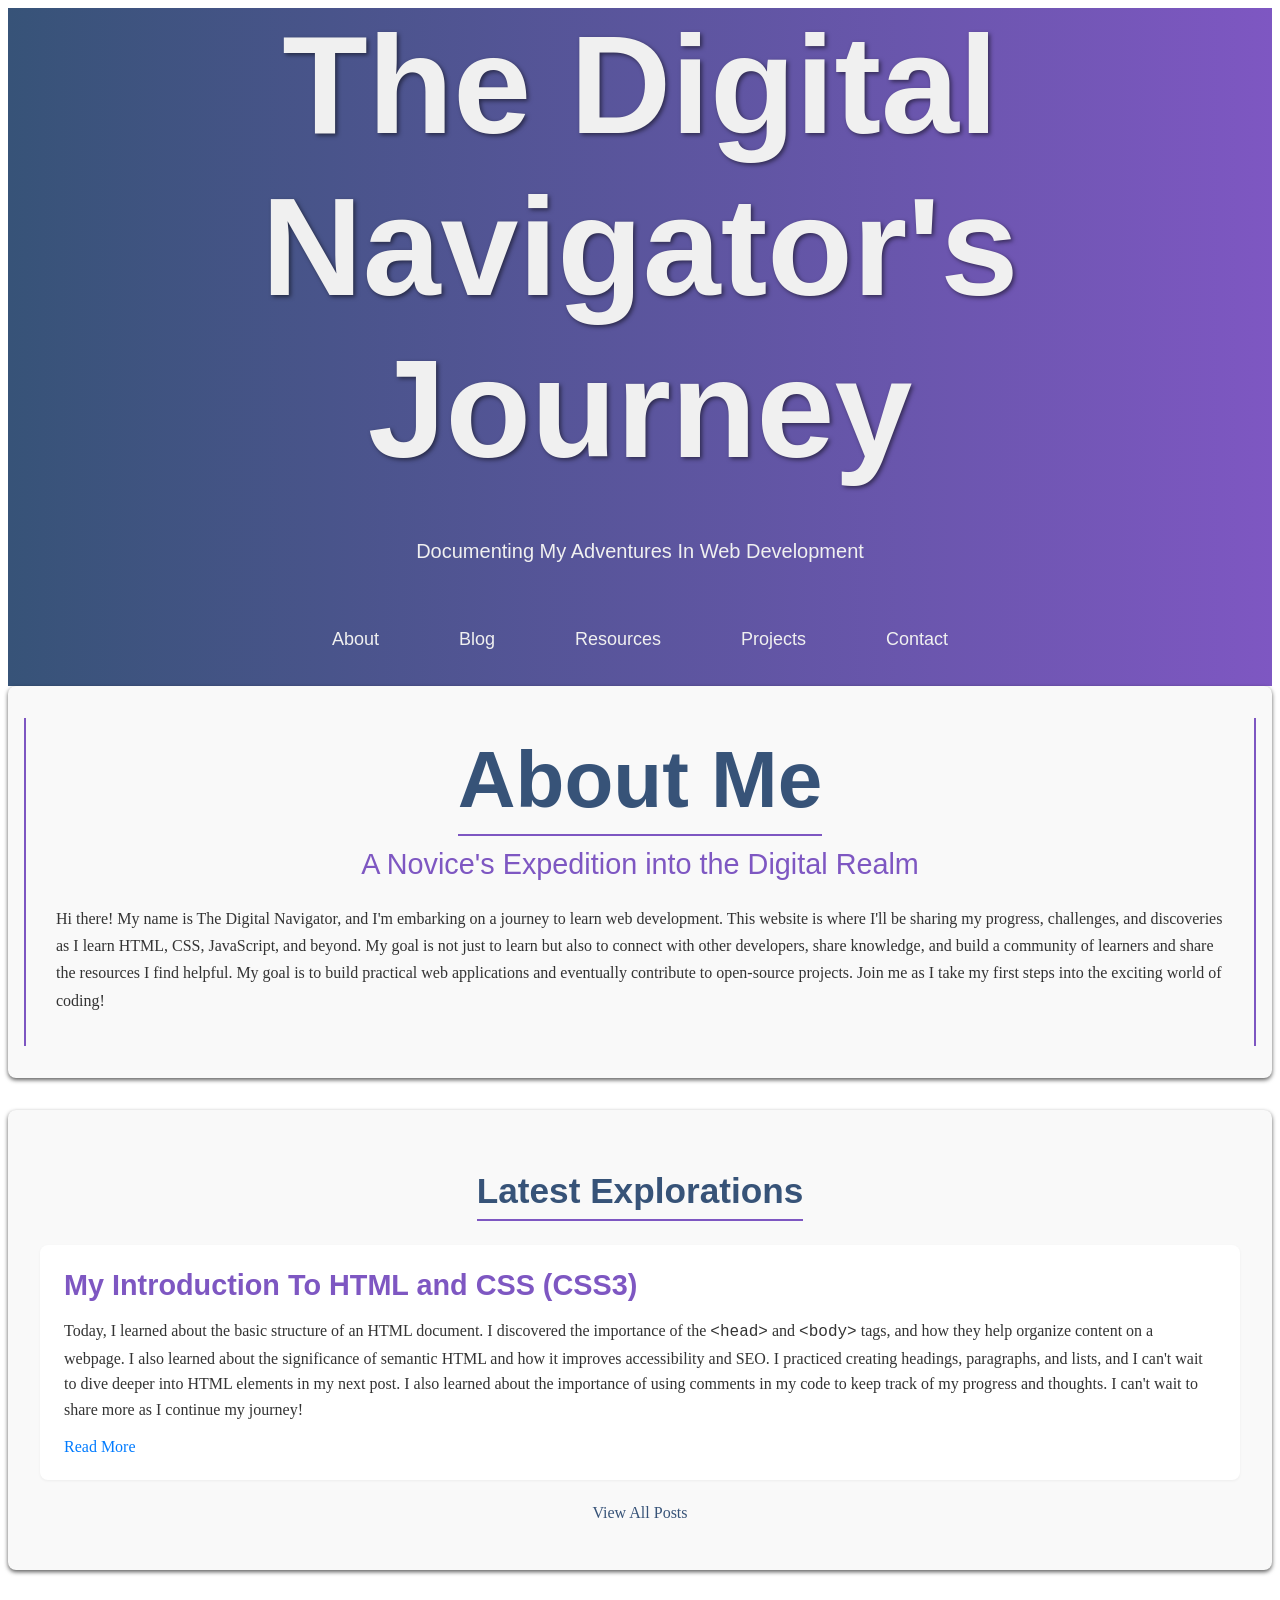
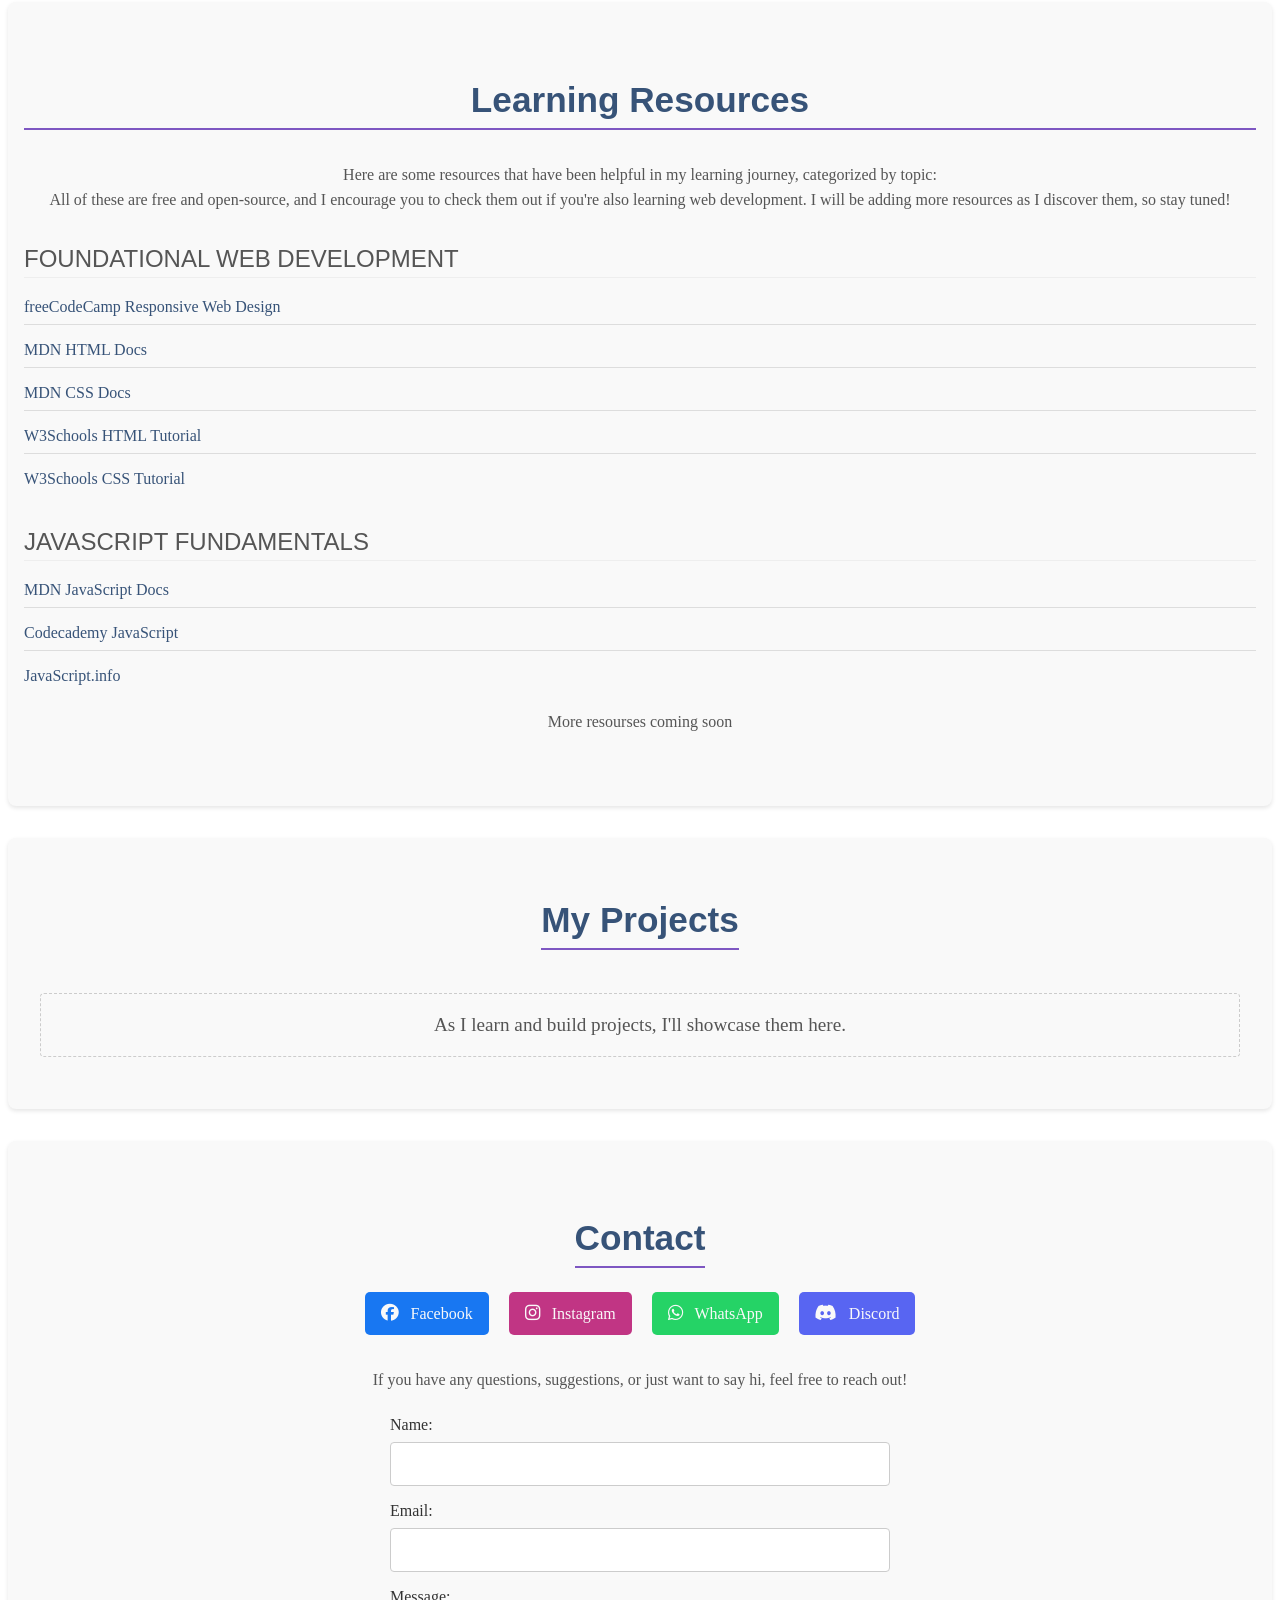
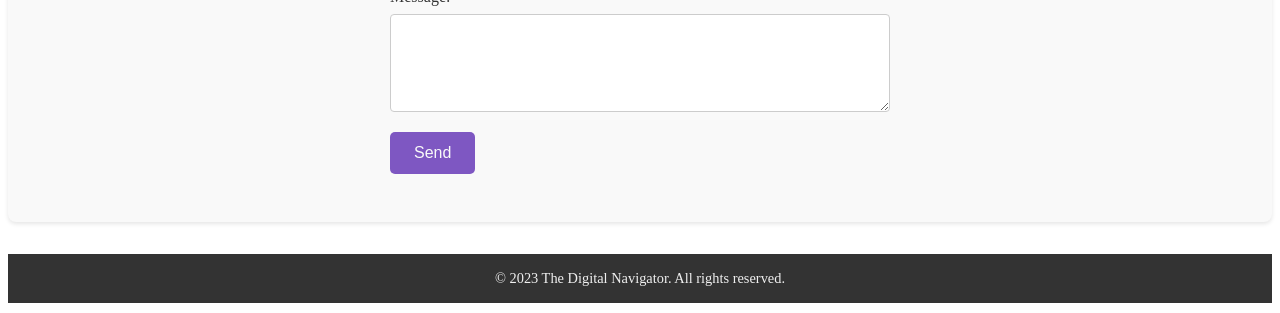
<file: My-coding-blog/index.html>
<!DOCTYPE html>
<html lang="en">
<head>
    <meta charset="UTF-8">
    <meta name="viewport" content="width=device-width, initial-scale=1.0">
    <title>The Digital Navigator's Journey</title>
    <link rel="stylesheet" href="style.css">
    <link rel="stylesheet" href="https://cdnjs.cloudflare.com/ajax/libs/font-awesome/6.4.0/css/all.min.css">
</head>
<body>
    <header>
        <h1>The Digital Navigator's Journey</h1>
        <p>Documenting My Adventures In Web Development</p>
        <nav>
            <ul>
                <li><a href="#about">About</a></li>
                <li><a href="#blog">Blog</a></li>
                <li><a href="#resources">Resources</a></li>
                <li><a href="#projects">Projects</a></li>
                <li><a href="#contact">Contact</a></li>
            </ul>
        </nav>
    </header>
    
    
    
     <main>
        <section id=  "about">
           <h2>About Me</h2>
           <h3>A Novice's Expedition into the Digital Realm</h3>
            <p>Hi there! My name is The Digital Navigator, and I'm embarking on a journey to learn web development. This website is where I'll be sharing
                my progress, challenges, and discoveries as I learn HTML, CSS, JavaScript, and beyond.
                My goal is not just to learn but also to connect with other developers, share knowledge, and build a community of learners and share the
                resources I find helpful.
                My goal is to build practical web applications and eventually contribute to open-source projects.
                Join me as I take my first steps into the exciting world of coding!
            </p>
        </section>

        <section id="blog">
            <h2>Latest Explorations</h2>
            <article>
                <h3>My Introduction To HTML and CSS (CSS3)</h3>
                <p>Today, I learned about the basic structure of an HTML document. I discovered the importance of the <code>&lt;head&gt;</code> and <code>&lt;body&gt;</code> tags, and how they help organize content on a webpage.
                    I also learned about the significance of semantic HTML and how it improves accessibility and SEO. I practiced creating headings, paragraphs, and lists, and I can't wait to dive deeper into HTML elements in my next post.
                    I also learned about the importance of using comments in my code to keep track of my progress and thoughts. I can't wait to share more as I continue my journey!</p>
                </p>
                <a href="#">Read More</a>
            </article>
            <p><a href="#">View All Posts</a></p>
        </section>
        
        <section id="resources">
            <h2>Learning Resources</h2>
            <p>Here are some resources that have been helpful in my learning journey, categorized by topic: <br>
                All of these are free and open-source, and I encourage you to check them out if you're also learning web development.
            I will be adding more resources as I discover them, so stay tuned!</p>
            </p>
        
            <h3>Foundational Web Development</h3>
            <ul>
                <li><a href="https://www.freecodecamp.org/learn/responsive-web-design/">freeCodeCamp Responsive Web Design</a></li>
                <li><a href="https://developer.mozilla.org/en-US/docs/Web/HTML">MDN HTML Docs</a></li>
                <li><a href="https://developer.mozilla.org/en-US/docs/Web/CSS">MDN CSS Docs</a></li>
                <li><a href="https://www.w3schools.com/html/">W3Schools HTML Tutorial</a></li>
                <li><a href="https://www.w3schools.com/css/">W3Schools CSS Tutorial</a></li>
            </ul>
        
            <h3>JavaScript Fundamentals</h3>
            <ul>
                <li><a href="https://developer.mozilla.org/en-US/docs/Web/JavaScript">MDN JavaScript Docs</a></li>
                <li><a href="https://www.codecademy.com/learn/introduction-to-javascript">Codecademy JavaScript</a></li>
                <li><a href="https://javascript.info/">JavaScript.info</a></li>
            </ul>
            <p>More resourses coming soon</p>
            </section>
        
        <section id="projects">
            <h2>My Projects</h2>
            <p>As I learn and build projects, I'll showcase them here.</p>
        </section>

        <section id="contact">
            <h2>Contact</h2>
            <div class="socal-links">
            <a href="#"><i class="fab fa-facebook"></i> Facebook</a>
            <a href="#"><i class="fab fa-instagram"></i> Instagram</a>
            <a href="#"><i class="fab fa-whatsapp"></i> WhatsApp</a>
            <a href="#"><i class="fab fa-discord"></i> Discord</a>
        </div>
            <p>If you have any questions, suggestions, or just want to say hi, feel free to reach out!</p>
            <form action="#" method="post">
                <label for="name">Name:</label>
                <input type="text" id="name" name="name" required>
                <label for="email">Email:</label>
                <input type="email" id="email" name="email" required>
                <label for="message">Message:</label>
                <textarea id="message" name="message" rows="4" required></textarea>
                <button type="submit">Send</button>
            </form>
        </section> 
    </main>
    <footer>
        <p>&copy; 2023 The Digital Navigator. All rights reserved.</p>
    </footer>
    
    <script>
        // Smooth scrolling for anchor links
        document.querySelectorAll('header a[href^="#"]').forEach(anchor => {
            anchor.addEventListener('click', function (e) {
                e.preventDefault();
    
                document.querySelector(this.getAttribute('href')).scrollIntoView({
                    behavior: 'smooth'
                });
            });
        });
    </script>
    </body>

</body>
</html>
</file>
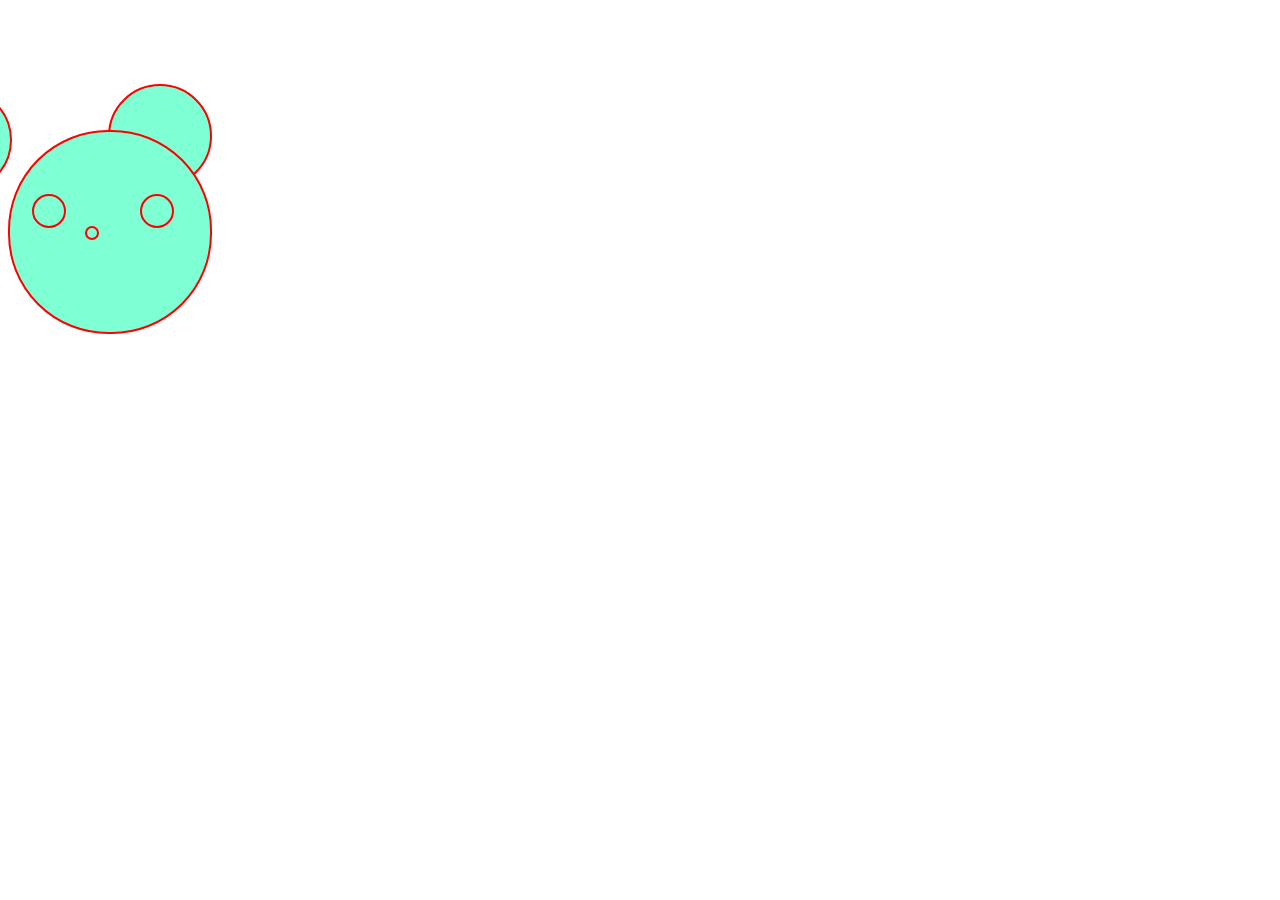
<file: resturant assignment/face.html>
<!DOCTYPE html>
<html lang="en">
<head>
    <meta charset="UTF-8">
    <meta name="viewport" content="width=device-width, initial-scale=1.0">
    <title>Document</title>
    <link rel="stylesheet" href="face.css">
</head>
<body>
   <div class="facepr"> <div id="face">
        <div id="left-eye"></div>
        <div id="right-eye"></div>
        <div id="nose"></div>
    </div>
    <div id="face2"></div>
    <div id="face3"></div></div>
</body>
</html>
</file>
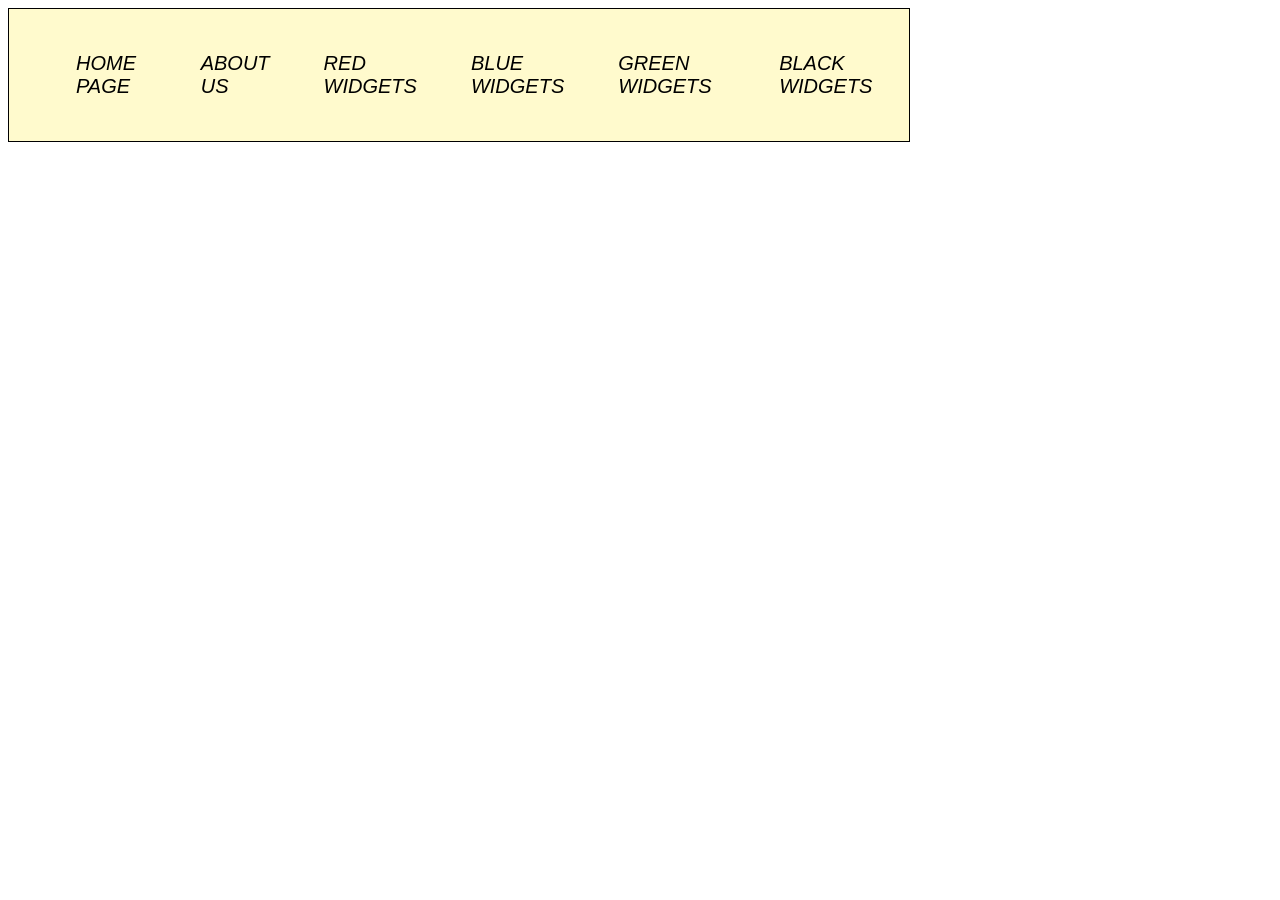
<file: resturant assignment/nav.html>
<!DOCTYPE html>
<html lang="en">
<head>
    <meta charset="UTF-8">
    <meta name="viewport" content="width=device-width, initial-scale=1.0">
    <title>Document</title>
    <link rel="stylesheet" href="styles2.css">
</head>
<body>
<div class="nav-list">
    
    <ul> <li><a href="home.html">HOME PAGE</a></li>
    <li><a href="about us.html">ABOUT US</a>
    <li><a href="red widgets.html">RED WIDGETS</a> </li>
    <li><a href="blue widgets.html">BLUE WIDGETS</a></li> 
    <li><a href="green widgets.html">GREEN WIDGETS</a></li>
    <li><a href="black.html">BLACK WIDGETS</a></li></ul>
   
</div> 
    
</body>
</html>
</file>
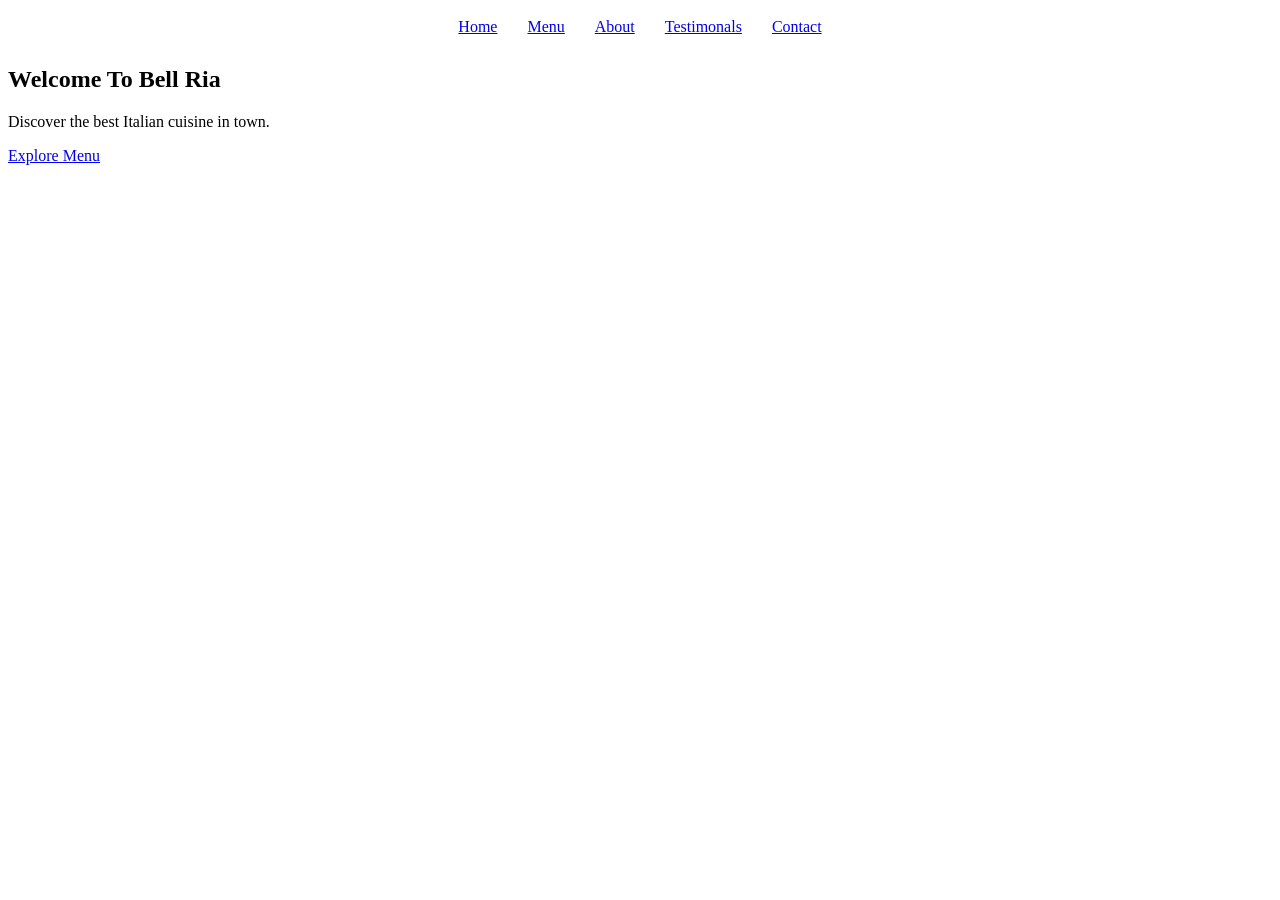
<file: resturant assignment/new.html>
<!DOCTYPE html>
<html lang="en">
<head>
    <meta charset="UTF-8">
    <meta name="viewport" content="width=device-width, initial-scale=1.0">
    <title>Document</title>
    <link rel="stylesheet" href="new.css">
</head>
<body>
 <!-- Navigation Bar  -->
<nav id="navbar">
    <ul>
        <li><a href="#home">Home</a></li>
        <li><a href="#menu">Menu</a></li>
        <li><a href="#about">About</a></li>
        <li><a href="#testimonials">Testimonals</a></li>
        <li><a href="#contact">Contact</a></li>
    </ul>
</nav>

<!-- Hero-section -->
<section id="home" class="hero-section">
    <div class="hero-content">
        <h1>Welcome To Bell Ria</h1>
        <p>Discover the best Italian cuisine in town.</p>
        <a href="#menu" class="btn">Explore Menu</a>
        </div>
</section>
</body>
</html>
</file>
<file: My-coding-blog/style.css>
/* Header section */
header {
    background: linear-gradient(to right, #375378, #7e57c2); /* Example gradient */
    color: #f0f0f0; /* Light text color */
    padding: 1rem 2rem; /* Padding around the header */
    text-align: center; /* Center the title */
    margin: 0; /* Remove default margin */
    position: relative; /* For absolute positioning of the title */
    overflow: hidden; /* To contain floated elements */
}

header h1 {
    font-family: 'Montserrat', sans-serif; /* Using one of our heading fonts */
    font-size: 140px; /* Adjust size as needed */
    margin-bottom: 0.5rem; /* Space between title and nav */
    margin-top: -20px; /* Space from the top of the header */
    font-weight: 700; /* Bold weight for the title */
    text-shadow: 2px 2px 4px rgba(0, 0, 0, 0.5); /* Optional shadow for depth */
    position: relative; /* For absolute positioning of the title */
    z-index: 1; /* Ensure title is above the gradient */
    padding: 0 20px; /* Optional padding for the title */
}

header p {
    font-family: 'Montserrat', sans-serif; /* Using one of our heading fonts */
    font-size: 20px; /* Adjust size as needed */
    margin-bottom: 1rem; /* Space between title and nav */
    font-weight: 300; /* Light weight for the subtitle */
    padding: 30px 0; /* Space between title and nav */
}

header ul {
    list-style: none;
    padding: 20px 0; /* Space between title and nav */
    margin: 0;
    display: flex;
    justify-content: center;
    align-items: center; /* Center the nav items vertically */
    gap: 1rem; /* Space between nav items */
}

header li {
    margin: 0 1rem;
}

header a {
    color: #f0f0f0;
    text-decoration: none;
    padding: 0.5rem 1rem;
    font-size: large;
    font-family: 'Montserrat', sans-serif; /* Using one of our heading fonts */
    font-weight: 500; /* Medium weight for the links */
    transition: background-color 0.3s ease; /* Smooth hover effect */
    border-radius: 10px; /* Optional rounded corners */
}

header a:hover {
    background-color: rgba(255, 255, 255, 0.329); /* Slightly transparent white on hover */
    border-radius: 10px; /* Optional rounded corners on hover */
}


/* About Section */
#about {
    background-color: #f9f9f9; /* Light gray background */
    padding: 2rem; /* Add some padding around the content */
    margin-bottom: 2rem; /* Spacing below the section */
    border-radius: 8px; /* Optional rounded corners */
    box-shadow: 0 2px 4px rgba(0, 0, 0, 0.637); /* Subtle shadow */
    text-align: center; /* Center the content within the section */
    position: relative; /* For positioning the lines */
    padding: 3rem; /* Increase padding to make space for lines */
}

#about h2 {
    font-family: 'Montserrat', sans-serif;
    font-size: 5rem; /* Impactful but more manageable */
    color: #375378; /* Use our primary blue */
    margin-bottom: 0.75rem; /* Adjust spacing */
    padding-bottom: 0.5rem;
    border-bottom: 2px solid #7e57c2;
    display: inline-block;
    margin-top: 0; /* Reset top margin */
}

#about h3 {
    font-family: 'Montserrat', sans-serif;
    font-size: 1.8rem; /* Clear secondary heading */
    color: #7e57c2; /* Use our secondary purple */
    font-weight: 300;
    margin-top: 0;
    margin-bottom: 1.5rem;
}

#about p {
    font-size: 1rem; /* More readable body text */
    line-height: 1.7; /* Improved line height for readability */
    color: #333;
    text-align: left;
}

#about::before,
#about::after {
    content: '';
    position: absolute;
    width: 2px; /* Width of the lines */
    background-color: #7e57c2; /* Our secondary purple for the lines */
    top: 2rem; /* Adjust top position */
    bottom: 2rem; /* Adjust bottom position */
}

#about::before {
    left: 1rem; /* Adjust left position */
}

#about::after {
    right: 1rem; /* Adjust right position */
}


/* Blog section */
#blog {
    background-color: #f9f9f9; /* Light gray background */
    padding: 2rem; /* Add padding around the content */
    margin-bottom: 2rem; /* Spacing below the section */
    border-radius: 8px; /* Optional rounded corners */
    box-shadow: 0 2px 4px rgba(0, 0, 0, 0.637); /* Subtle shadow */
    text-align: center; /* Center the main heading and "view all" link */
}

#blog h2 {
    font-family: 'Montserrat', sans-serif;
    font-size: 2.2rem; /* Adjust size */
    color: #375378; /* Primary blue */
    margin-bottom: 1.5rem;
    padding-bottom: 0.5rem;
    border-bottom: 2px solid #7e57c2; /* Secondary purple underline */
    display: inline-block;
}

#blog article {
    background-color: #fff; /* White background for each post */
    padding: 1.5rem;
    margin-bottom: 1.5rem;
    border-radius: 8px;
    box-shadow: 0 1px 3px rgba(0, 0, 0, 0.05); /* Lighter shadow for posts */
    text-align: left; /* Left-align post content */
}

#blog article h3 {
    font-family: 'Montserrat', sans-serif;
    font-size: 1.8rem; /* Adjust size */
    color: #7e57c2; /* Secondary purple */
    margin-top: 0;
    margin-bottom: 0.75rem;
}

#blog article p {
    font-size: 1rem; /* Body text size */
    line-height: 1.6;
    color: #333;
    margin-bottom: 1rem;
}

#blog article a {
    color: #007bff; /* A bright blue for the link */
    text-decoration: none;
    font-weight: 500;
    transition: color 0.3s ease;
}

#blog article a:hover {
    color: #0056b3; /* Darker blue on hover */
    text-decoration: underline;
}

#blog > p a { /* Style for the "View All Posts" link */
    color: #375378; /* Primary blue */
    text-decoration: none;
    font-weight: 500;
    transition: color 0.3s ease;
}

#blog > p a:hover {
    color: #7e57c2; /* Secondary purple on hover */
    text-decoration: underline;
}


/* Resoure's section */
#resources {
    background-color: #f9f9f9;
    padding: 3rem;
    margin-bottom: 2rem;
    border-radius: 8px;
    box-shadow: 0 2px 4px rgba(0, 0, 0, 0.1);
    text-align: left; /* Align text to the left for better readability with categories */
    padding: 3rem 1rem; /* Add left and right padding */
    position: relative;
}

#resources h2 {
    font-family: 'Montserrat', sans-serif;
    font-size: 2.2rem;
    color: #375378;
    margin-bottom: 1rem;
    padding-bottom: 0.5rem;
    border-bottom: 2px solid #7e57c2;
    display: inline-block;
    text-align: center; /* Center the main heading */
    width: 100%; /* Make the heading span the full width */
    font-weight: 700; /* Bold weight for the main heading */
}

#resources p {
    font-size: 1rem;
    line-height: 1.6;
    color: #555;
    margin-bottom: 1.5rem;
    text-align: center; /* Center the introductory paragraph */
    font-weight: 300; /* Light weight for the paragraph */
}

#resources h3 {
    font-family: 'Montserrat', sans-serif;
    font-size: 1.5rem;
    color: #555; /* A slightly darker color for sub-headings */
    margin-top: 2rem;
    margin-bottom: 0.75rem;
    border-bottom: 1px solid #eee; /* Subtle line under category heading */
    padding-bottom: 0.25rem;
    text-align: left;
    font-weight: 500; /* Medium weight for sub-headings */
    text-transform: uppercase; /* Optional: make sub-headings uppercase for emphasis */
}

#resources ul {
    list-style: none;
    padding: 0;
    margin: 0; /* Remove horizontal centering for left alignment */
    margin-bottom: 1rem; /* Add some space below each list */
}

#resources li {
    padding: 0.5rem 0; /* Reduced padding for more compact list */
    border-bottom: 1px solid #ddd; /* Lighter separator */
    margin-bottom: 0.5rem; /* Space between list items */
}

#resources li:last-child {
    border-bottom: none; /* Remove border from the last item */
    margin-bottom: 0; /* Remove margin from the last item */
}

#resources li a {
    color: #375378;
    text-decoration: none;
    font-weight: 500;
    transition: color 0.3s ease, text-decoration 0.3s ease;
    font-size: 1rem; /* Adjusted for better readability */
}

#resources li a:hover {
    color: #7e57c2;
    font-weight: 500; /* Slightly bolder on hover */
    transition: color 0.3s ease, text-decoration 0.3s ease, font-weight 0.3s ease; /* Smooth transition for weight change */
}


/* Project Section */
#projects {
    background-color: #f9f9f9; /* Light gray background */
    padding: 2rem; /* Add padding */
    margin-bottom: 2rem; /* Spacing below */
    border-radius: 8px; /* Optional rounded corners */
    box-shadow: 0 2px 4px rgba(0, 0, 0, 0.1); /* Subtle shadow */
    text-align: center; /* Center the content initially */
}

#projects h2 {
    font-family: 'Montserrat', sans-serif;
    font-size: 2.2rem; /* Adjust size */
    color: #375378; /* Primary blue */
    margin-bottom: 1.5rem;
    padding-bottom: 0.5rem;
    border-bottom: 2px solid #7e57c2; /* Purple underline */
    display: inline-block;
}

#projects p {
    font-size: 1.2rem; /* Slightly larger placeholder text */
    line-height: 1.6;
    color: #555; /* Secondary text color */
    padding: 1rem; /* Add some padding around the text */
    border: 1px dashed #ccc; /* Optional: dashed border to indicate placeholder */
    border-radius: 4px; /* Optional: rounded corners for the border */
}

/* Contact Section */
#contact {
    background-color: #f9f9f9;
    padding: 3rem;
    margin-bottom: 2rem;
    border-radius: 8px;
    box-shadow: 0 2px 4px rgba(0, 0, 0, 0.1);
    text-align: center;
}

#contact h2 {
    font-family: 'Montserrat', sans-serif;
    font-size: 2.2rem;
    color: #375378;
    margin-bottom: 1.5rem;
    padding-bottom: 0.5rem;
    border-bottom: 2px solid #7e57c2;
    display: inline-block;
    font-weight: 700;
}

.socal-links {
    margin-bottom: 2rem;
}

.socal-links a {
    display: inline-block;
    color: #f9f9f9; /* White text for better contrast on brand colors */
    padding: 0.75rem 1rem;
    margin: 0 0.5rem;
    border-radius: 5px;
    text-decoration: none;
    font-size: 1rem;
    transition: background-color 0.3s ease, color 0.3s ease;
}

.socal-links i {
    margin-right: 0.5rem;
    font-size: 1.1rem;
}

.socal-links a:nth-child(1) { /* Facebook */
    background-color: #1877F2;
}

.socal-links a:nth-child(1):hover {
    background-color: #1359B8; /* Darker shade of Facebook blue */
}

.socal-links a:nth-child(2) { /* Instagram */
    background-color: #C13584; /* Solid purple-pink */
}

.socal-links a:nth-child(2):hover {
    background-color: #9A2B69; /* Darker shade of Instagram pink */
}

.socal-links a:nth-child(3) { /* WhatsApp */
    background-color: #25D366;
}

.socal-links a:nth-child(3):hover {
    background-color: #1DA851; /* Darker shade of WhatsApp green */
}

.socal-links a:nth-child(4) { /* Discord */
    background-color: #5865F2;
}

.socal-links a:nth-child(4):hover {
    background-color: #4752C4; /* Darker shade of Discord blue */
}

#contact p {
    font-size: 1rem;
    line-height: 1.6;
    color: #555;
    margin-bottom: 1.5rem;
}

#contact form {
    max-width: 500px;
    margin: 0 auto;
    text-align: left;
}

#contact label {
    display: block;
    margin-bottom: 0.5rem;
    color: #333;
    font-weight: 500;
}

#contact input[type="text"],
#contact input[type="email"],
#contact textarea {
    width: 100%;
    padding: 0.75rem;
    margin-bottom: 1rem;
    border: 1px solid #ccc;
    border-radius: 4px;
    box-sizing: border-box; /* Prevent padding from increasing the element's total width */
    font-size: 1rem;
}

#contact textarea {
    resize: vertical; /* Allow vertical resizing */
}

#contact button[type="submit"] {
    background-color: #7e57c2;
    color: #f9f9f9;
    padding: 0.75rem 1.5rem;
    border: none;
    border-radius: 5px;
    font-size: 1rem;
    cursor: pointer;
    transition: background-color 0.3s ease;
}

#contact button[type="submit"]:hover {
    background-color: #375378;
}

/* Footer Section */
footer {
    background-color: #333; /* Dark background for the footer */
    color: #f0f0f0; /* Light text color */
    padding: 1rem 2rem; /* Add some padding */
    text-align: center; /* Center the text */
    font-size: 0.9rem; /* Slightly smaller font size */
    margin-top: 2rem; /* Add some space above the footer to separate it from the main content */
}

footer p {
    margin: 0; /* Remove default paragraph margin */
}

/* Media Query for Mobile Devices (max-width: 768px) */
@media (max-width: 768px) {
    /* Header adjustments */
    header h1 {
        font-size: 50px; /* Smaller header font size for mobile */
        margin-top: 0; /* Adjust top margin */
        margin-bottom: 0.25rem;
        padding: 0 10px;
    }

    header p {
        font-size: 16px; /* Smaller subtitle font size */
        padding: 15px 0;
        margin-bottom: 0.5rem;
    }

    header ul {
        flex-direction: column; /* Stack navigation items vertically */
        padding: 10px 0;
        gap: 0.5rem;
    }

    header li {
        margin: 0; /* Remove side margins from list items */
        width: 100%; /* Make each item take full width */
        text-align: center; /* Center the links */
    }

    header a {
        display: block; /* Make links block-level for full width and padding */
        padding: 0.75rem 0;
        border-radius: 0; /* Remove rounded corners on mobile nav */
    }

    /* About Section adjustments */
    #about h2 {
        font-size: 3rem; /* Smaller "About Me" heading */
        margin-bottom: 0.5rem;
    }

    #about h3 {
        font-size: 1.5rem;
        margin-bottom: 1rem;
    }

    #about::before,
    #about::after {
        display: none; /* Hide the vertical lines on smaller screens */
    }

    /* Blog Section adjustments */
    #blog h2 {
        font-size: 2rem;
        margin-bottom: 1rem;
    }

    #blog article h3 {
        font-size: 1.6rem;
        margin-bottom: 0.5rem;
    }

    /* Resources Section adjustments */
    #resources h2 {
        font-size: 2rem;
        margin-bottom: 0.75rem;
    }

    #resources h3 {
        font-size: 1.3rem;
        margin-top: 1.5rem;
        margin-bottom: 0.5rem;
    }

    /* Projects Section adjustments */
    #projects h2 {
        font-size: 2rem;
        margin-bottom: 1rem;
    }

    #projects p {
        font-size: 1rem;
        padding: 0.75rem;
    }

    /* Contact Section adjustments */
    #contact h2 {
        font-size: 2rem;
        margin-bottom: 1rem;
    }

    .socal-links {
        display: flex;
        flex-direction: column; /* Stack social links vertically */
        align-items: center; /* Center them */
        gap: 0.75rem;
        margin-bottom: 1.5rem;
    }

    .socal-links a {
        width: 100%; /* Make social links take full width */
        text-align: center;
    }

    #contact form {
        padding: 1rem; /* Add some padding to the form on mobile */
    }

    #contact label {
        font-size: 0.9rem;
        margin-bottom: 0.25rem;
    }

    #contact input[type="text"],
    #contact input[type="email"],
    #contact textarea,
    #contact button[type="submit"] {
        font-size: 0.9rem;
        padding: 0.6rem;
        margin-bottom: 0.75rem;
    }

    #contact textarea {
        rows: 3; /* Adjust textarea height on mobile */
    }

    /* Footer adjustments */
    footer {
        padding: 0.75rem 1rem;
        font-size: 0.8rem;
        margin-top: 1.5rem;
    }
}
</file>
<file: resturant assignment/face.css>
.facepr{
    justify-content: center;
    position: relative;
    top:72px;
}
#face{
    background-color: aquamarine;
    border: 2px solid red;
    height: 200px;
    border-radius: 100px;
    width: 200px;
    justify-self: center;
    position: relative;
    top:50px;
    z-index: 10;
}
#left-eye{
    border: 2px solid red;
    border-radius: 300px;
    width: 30px;
    height: 30px;
    position: absolute;
    top: 62px;
    left: 22px;
}
#right-eye{
    border: 2px solid red;
    border-radius: 300px;
    width: 30px;
    height: 30px;
    position: relative;
    top: 62px;
    left:130px;
}
#nose{
    border: 2px solid red;
    width: 10px;
    height: 10px;
    position:relative;
    top: 60px;
    right: -75px;
    border-radius:300px;
}

#face2{
    background-color: aquamarine;
    border: 2px solid red;
    height: 100px;
    border-radius: 100px;
    width: 100px;
    justify-self: center;
    position: relative;
    bottom: 200px;
    left: 100px; 
}
#face3{
    background-color: aquamarine;
    border: 2px solid red;
    height: 100px;
    border-radius: 100px;
    width: 100px;
    justify-self: center;
    position: relative;
    bottom: 300px;
    right: 100px; 
}
body{
    background-attachment:scroll ;
}
</file>
<file: resturant assignment/styles2.css>
.nav-list{
  border: 1px solid;
 width:900px;
 background-color: lemonchiffon;
}
.nav-list li{
    list-style-type: none;
}
.nav-list a{
    text-decoration: none;
    margin: 25px;
    color: black;
    font-family: 'Franklin Gothic Medium', 'Arial Narrow', Arial, sans-serif;
    font-size: 20px;
    font-style: italic;
    font-weight: 200px;
    display: flex;
    padding: 2px;
}
.nav-list a:hover{
    background-color:lightblue;
    color: red;
    /* padding: 12px; */
}
.nav-list ul{
    display: flex;
}
</file>
<file: resturant assignment/new.css>
#navbar{
    /* background-color: gray; */
    padding: 10px 20px;
    position: sticky;
    top:0;
    z-index: 1000px;
    border-radius: 30px;
}
#navbar ul{
    list-style:none;
    display: flex;
    justify-content: center;
    margin: 0;
    padding: 0;
    
}
#navbar ul li{
  margin: 0 15px;
}
</file>
